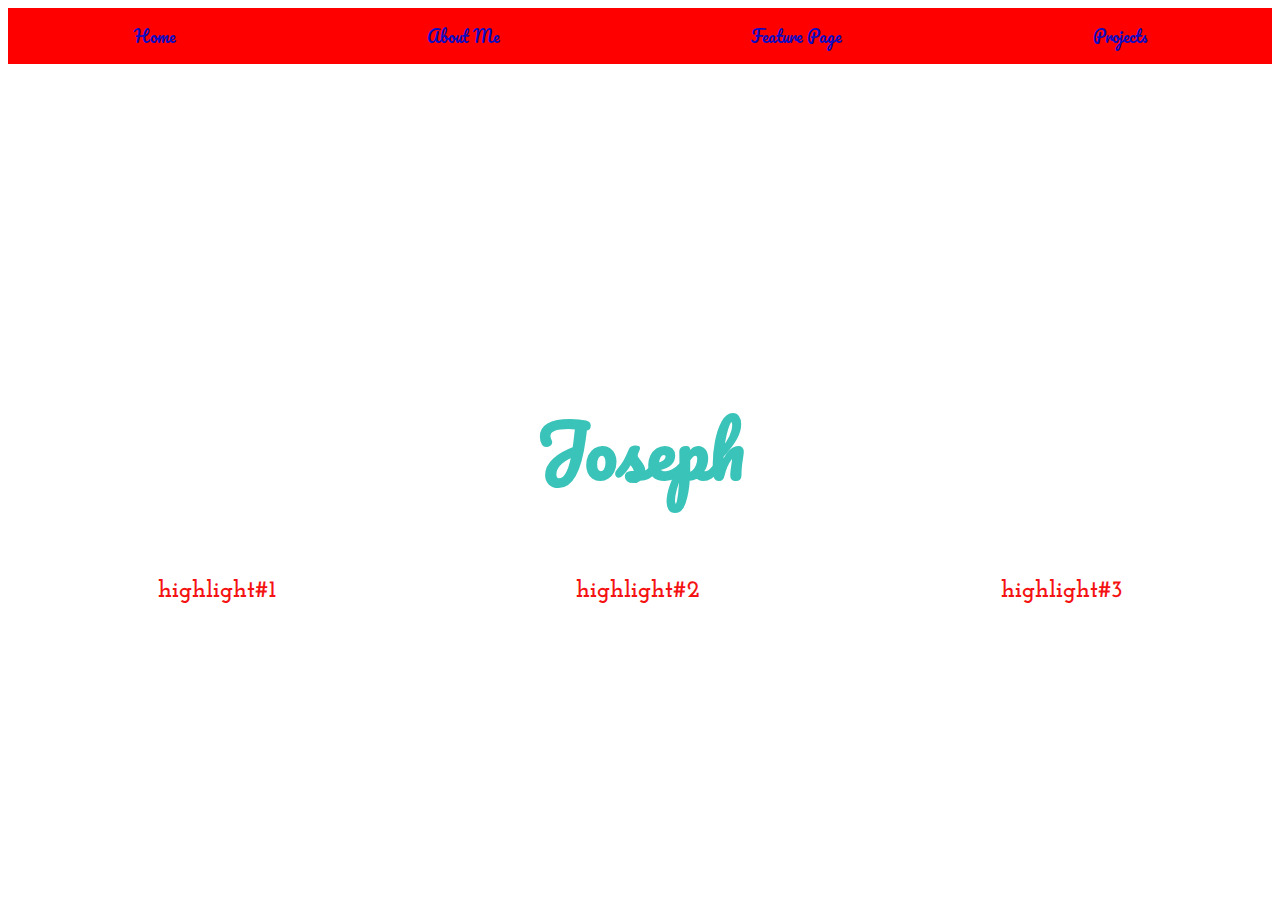
<file: index.html>
<!DOCTYPE html>
<html> 
<head>
<title>Joseph</title>
<link rel="stylesheet" type="text/css" href="style.css"> 
<link href="https://fonts.googleapis.com/css?family=Josefin+Slab|Pacifico" 
rel="stylesheet">
</head>
<body> 
<div class="navbar">
  <a herf="#home">Home</a>
  <a herf="#about">About Me</a>
  <a herf="#feature">Feature Page</a>
  <a herf="#projects">Projects</a>
</div>
<div id="banner"  > 
<h1> Joseph</h1> 
</div> 
<div id="heading">
  <h2> highlight#1</h2>
  <h2> highlight#2</h2>
  <h2> highlight#3</h2>
   </div>
 </body>
</html>
</file>
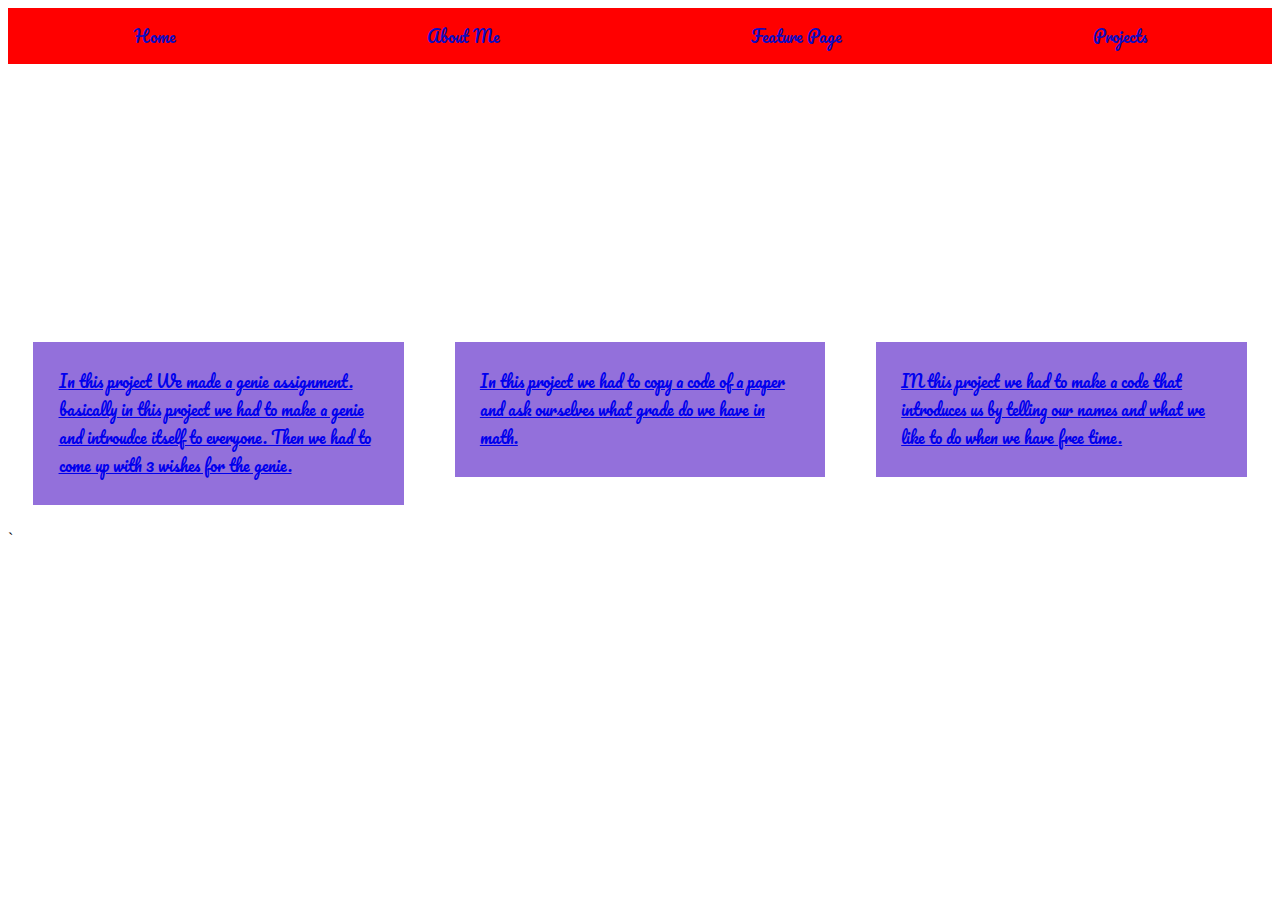
<file: projects.html>
<!DOCTYPE html>
<html> 
<head>
<title>Joseph</title>
<link rel="stylesheet" type="text/css" href="style.css"> 
<link href="https://fonts.googleapis.com/css?family=Josefin+Slab|Pacifico" 
rel="stylesheet">
</head>
<body> 
<div class="navbar">
  <a herf="#home">Home</a>
  <a herf="#about">About Me</a>
  <a herf="#feature">Feature Page</a>
  <a herf="#projects">Projects</a>
</div>
      <div class="project-container">
        <span><a href="https://repl.it/student/submissions/2119940" target="_blank">In this project We made a genie assignment. basically in this project we had to make a genie and introudce itself to everyone.
        Then we had to come up with 3 wishes for the genie.</a></span> 
        
        <span><a href="https://repl.it/student/submissions/2105086" target="_blank">In this project we had to copy a code of a paper and ask ourselves what grade do we have in math.  </a></span> 
        
        <span><a href="https://repl.it/student/submissions/2135351" target="_blank">IN this project we had to make a code that introduces us by telling our names and what we like to do when we have free time.</a></span> 
        </div>
    </body>
</html>`
</file>
<file: style.css>
html {
  height:100%;
  background-image: url('https://media.gq.com/photos/5a0dcaad4e857d64403186ed/3:2/w_1200/kyrie-irving-gq.jpg');
  background-size:cover;
}

#banner{
  padding-top:22%;
  font-family:'Pacifico', cursive;
  font-size:35px;
  display: flex;
  justify-content: center;
  color:#39c3b9;
}

#heading{
  height: 100%;
  font-family:'Josefin Slab', serif;

  display: flex;
  justify-content:space-around;
  color:#f41212;
}

.navbar{
  display: flex;
  justify-content: space-around;
  background-color: red;
  postion:fixed;
  top:0;
  left:0;
  width:100%;
}

.navbar a {
  float:left;
  display: block;
  text-align: center;
  padding: 14px 16px;
  text-decoration: none;
  color:#110bbf;
  font-family: 'Pacifico','Josefin Slab';
}

.navbar a:hover {
  color:green;
  background:white;
}
#about-content{
 display:flex;
 justify-content:space-around; 
 margin-top:22%
 }
 
 img{
  border-radius:50%;
  border: solid 5px #9370DB;
  }
  
  .my-description{
   background:blue;
   margin:3%;
   padding:4%;
  }

  .project-container{
    margin-top: 20%; 
    display:flex;
    width:100%;
    height:100%;
    justify-content: space-between;
    }
    
    span{
      background: #9370DB;
      width:30%;
      height:60%;
      margin:2%;
      padding:2%;
      font-family:'Pacifico','Josefin Slab'; 
      color: green;
      align-items: center;
    }
    
    .feature-content {
      color:red;
      background:blue;
      font-family: 'Pacifico','Josefin Slab';
    }

















 
  
}
</file>
